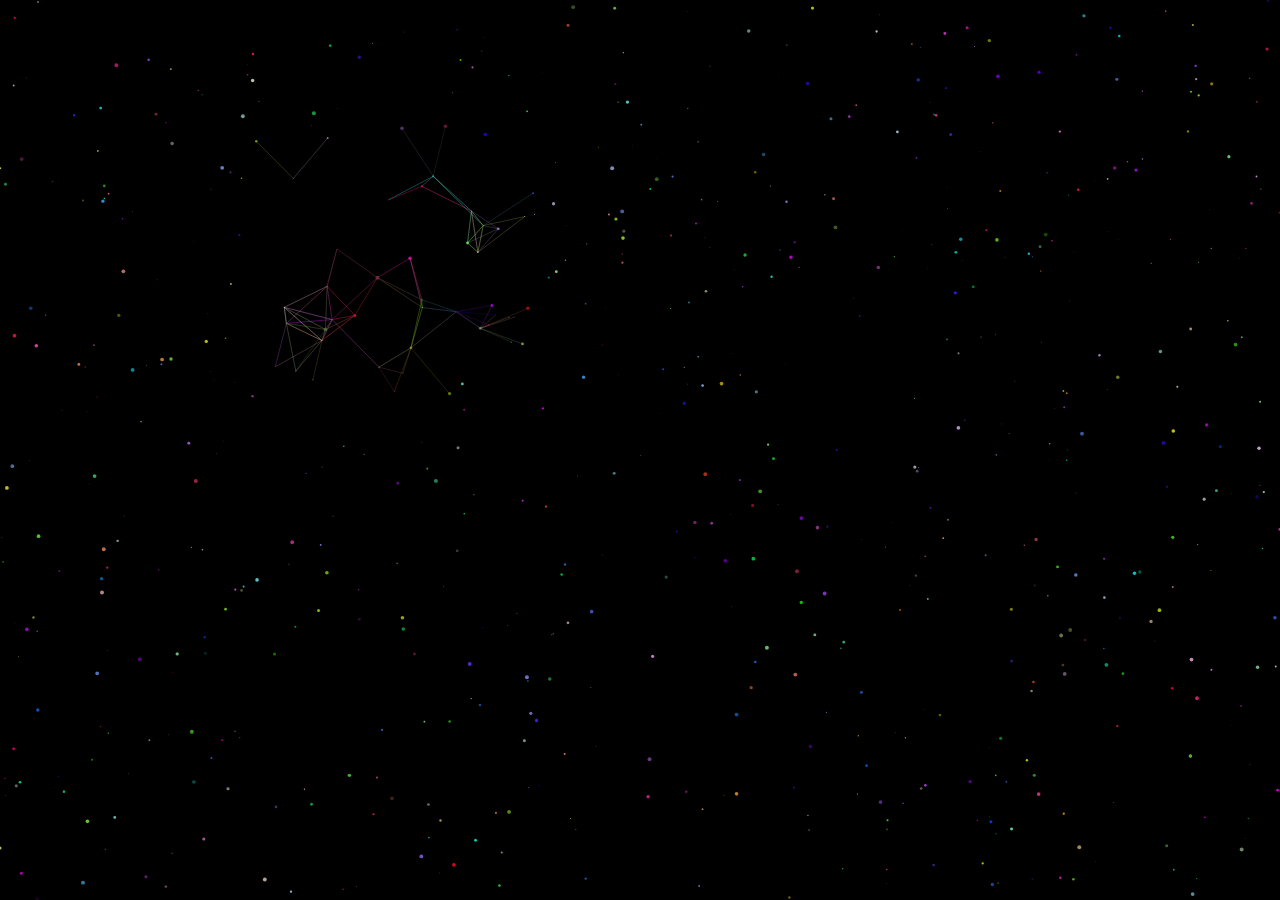
<file: back.html>
<!DOCTYPE html>
<html>
	
	<head>
		<meta charset="UTF-8">
		<title>MyPage</title>

		<!-- ����JQuery -->
		<script src="./js/back.js"></script>
		<!-- END -->

		<style>
			html,
			body {
				background: #000;
				margin: 0;
				padding: 0;
			}

			canvas {
				width: 100%;
				height: 100%;
				position: absolute;
			}

			/* Demo Buttons Style */
			.codrops-demos {
				font-size: 0.8em;
				text-align: center;
				position: absolute;
				z-index: 99;
				width: 96%;
			}

			.codrops-demos a {
				display: inline-block;
				margin: 0.35em 0.1em;
				padding: 0.5em 1.2em;
				outline: none;
				text-decoration: none;
				text-transform: uppercase;
				letter-spacing: 1px;
				font-weight: 700;
				border-radius: 2px;
				font-size: 110%;
				border: 2px solid transparent;
				color: #fff;
			}

			.codrops-demos a:hover,
			.codrops-demos a.current-demo {
				border-color: #383a3c;
			}
		</style>
	</head>
	<body>

		<canvas></canvas>

		<script>
			$(function() {
				var canvas = document.querySelector('canvas'),
					ctx = canvas.getContext('2d')
				canvas.width = window.innerWidth;
				canvas.height = window.innerHeight;
				ctx.lineWidth = .3;
				ctx.strokeStyle = (new Color(150)).style;

				var mousePosition = {
					x: 30 * canvas.width / 100,
					y: 30 * canvas.height / 100
				};

				var dots = {
					nb: 750,
					distance: 50,
					d_radius: 100,
					array: []
				};

				function colorValue(min) {
					return Math.floor(Math.random() * 255 + min);
				}

				function createColorStyle(r, g, b) {
					return 'rgba(' + r + ',' + g + ',' + b + ', 0.8)';
				}

				function mixComponents(comp1, weight1, comp2, weight2) {
					return (comp1 * weight1 + comp2 * weight2) / (weight1 + weight2);
				}

				function averageColorStyles(dot1, dot2) {
					var color1 = dot1.color,
						color2 = dot2.color;

					var r = mixComponents(color1.r, dot1.radius, color2.r, dot2.radius),
						g = mixComponents(color1.g, dot1.radius, color2.g, dot2.radius),
						b = mixComponents(color1.b, dot1.radius, color2.b, dot2.radius);
					return createColorStyle(Math.floor(r), Math.floor(g), Math.floor(b));
				}

				function Color(min) {
					min = min || 0;
					this.r = colorValue(min);
					this.g = colorValue(min);
					this.b = colorValue(min);
					this.style = createColorStyle(this.r, this.g, this.b);
				}

				function Dot() {
					this.x = Math.random() * canvas.width;
					this.y = Math.random() * canvas.height;

					this.vx = -.5 + Math.random();
					this.vy = -.5 + Math.random();

					this.radius = Math.random() * 2;

					this.color = new Color();
					console.log(this);
				}

				Dot.prototype = {
					draw: function() {
						ctx.beginPath();
						ctx.fillStyle = this.color.style;
						ctx.arc(this.x, this.y, this.radius, 0, Math.PI * 2, false);
						ctx.fill();
					}
				};

				function createDots() {
					for (i = 0; i < dots.nb; i++) {
						dots.array.push(new Dot());
					}
				}

				function moveDots() {
					for (i = 0; i < dots.nb; i++) {

						var dot = dots.array[i];

						if (dot.y < 0 || dot.y > canvas.height) {
							dot.vx = dot.vx;
							dot.vy = -dot.vy;
						} else if (dot.x < 0 || dot.x > canvas.width) {
							dot.vx = -dot.vx;
							dot.vy = dot.vy;
						}
						dot.x += dot.vx;
						dot.y += dot.vy;
					}
				}

				function connectDots() {
					for (i = 0; i < dots.nb; i++) {
						for (j = 0; j < dots.nb; j++) {
							i_dot = dots.array[i];
							j_dot = dots.array[j];

							if ((i_dot.x - j_dot.x) < dots.distance && (i_dot.y - j_dot.y) < dots.distance && (i_dot.x -
									j_dot.x) > -dots.distance && (i_dot.y - j_dot.y) > -dots.distance) {
								if ((i_dot.x - mousePosition.x) < dots.d_radius && (i_dot.y - mousePosition.y) < dots
									.d_radius && (i_dot.x - mousePosition.x) > -dots.d_radius && (i_dot.y - mousePosition
										.y) > -dots.d_radius) {
									ctx.beginPath();
									ctx.strokeStyle = averageColorStyles(i_dot, j_dot);
									ctx.moveTo(i_dot.x, i_dot.y);
									ctx.lineTo(j_dot.x, j_dot.y);
									ctx.stroke();
									ctx.closePath();
								}
							}
						}
					}
				}

				function drawDots() {
					for (i = 0; i < dots.nb; i++) {
						var dot = dots.array[i];
						dot.draw();
					}
				}

				function animateDots() {
					ctx.clearRect(0, 0, canvas.width, canvas.height);
					moveDots();
					connectDots();
					drawDots();

					requestAnimationFrame(animateDots);
				}

				$('canvas').on('mousemove', function(e) {
					mousePosition.x = e.pageX;
					mousePosition.y = e.pageY;
				});

				$('canvas').on('mouseleave', function(e) {
					mousePosition.x = canvas.width / 2;
					mousePosition.y = canvas.height / 2;
				});

				createDots();
				requestAnimationFrame(animateDots);
			});
		</script>
	</body>
</html>
</file>
